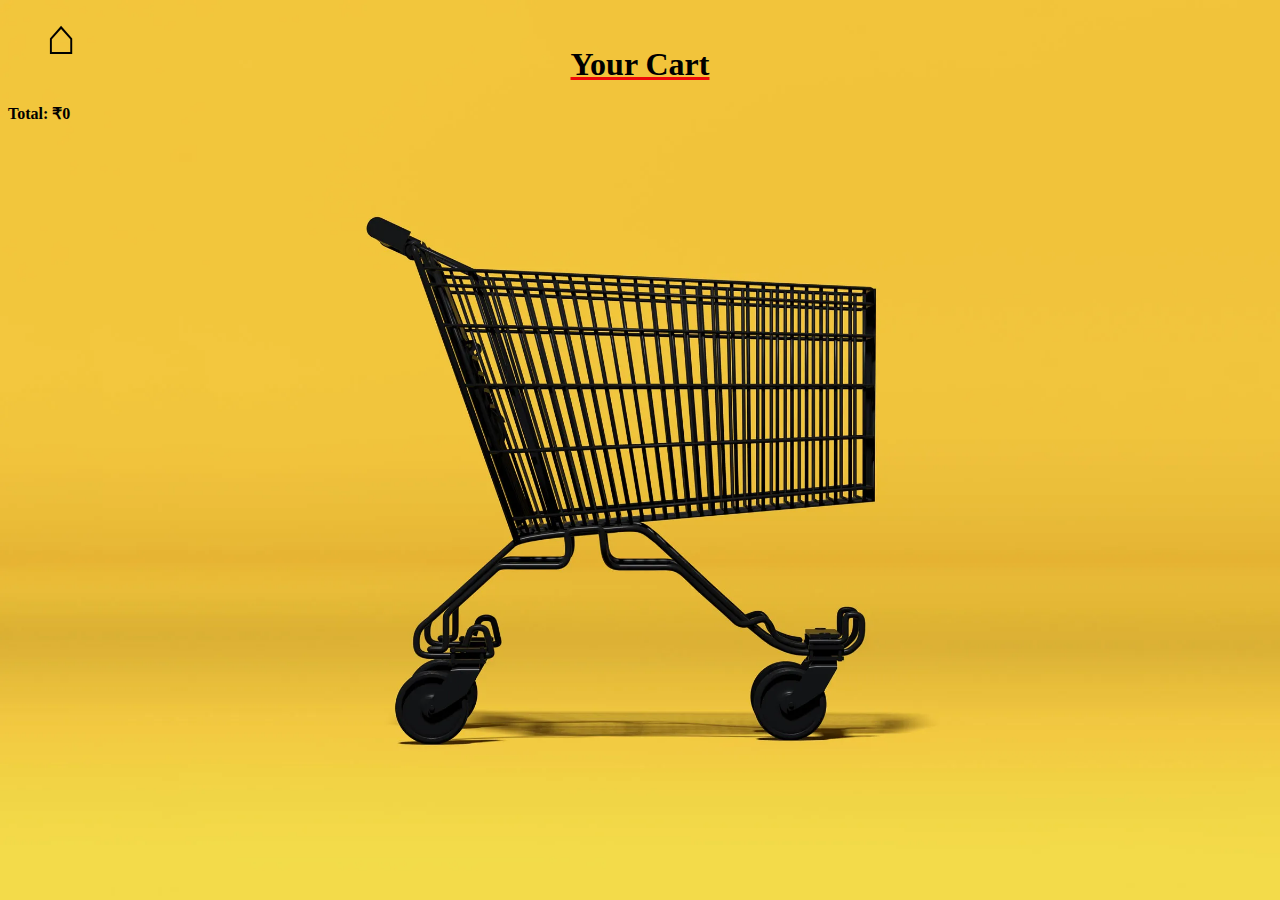
<file: cart.html>
<!DOCTYPE html>
<html lang="en">
<head>
  <meta charset="UTF-8">
  <title>Your Cart</title>
  <link rel="stylesheet" href="styles/cart.css">
</head>
<body>
    <div class="home-btn"><a href="index.html">&#8962;</a></div>
  <h1>Your Cart</h1>
  <div id="cart-container"></div>
  <div class="total" id="total"></div>
  <script src="script/cart.js"></script>
</body>
</html>
</file>
<file: styles/cart.css>
*{
    font-family: cursive;
}
body{
    background-image: url("/images/cart-bg.webp");
    background-repeat: no-repeat;
    background-size: cover;
}
h1{
    display: flex;
    text-decoration: underline rgb(239, 8, 8);
    justify-content: center;
    margin-top: -20px;
}
.cart-item {
  display: flex;
  border-bottom: 1px solid #ccc;
  padding: 10px;
  justify-content: space-between;
    }
.total {
  font-weight: bold;
  margin-top: 20px;
}
.home-btn{
    font-size: 50px;
    margin-left: 3%;
}
.home-btn a{
    color: black;
    text-decoration: none;
}
</file>
